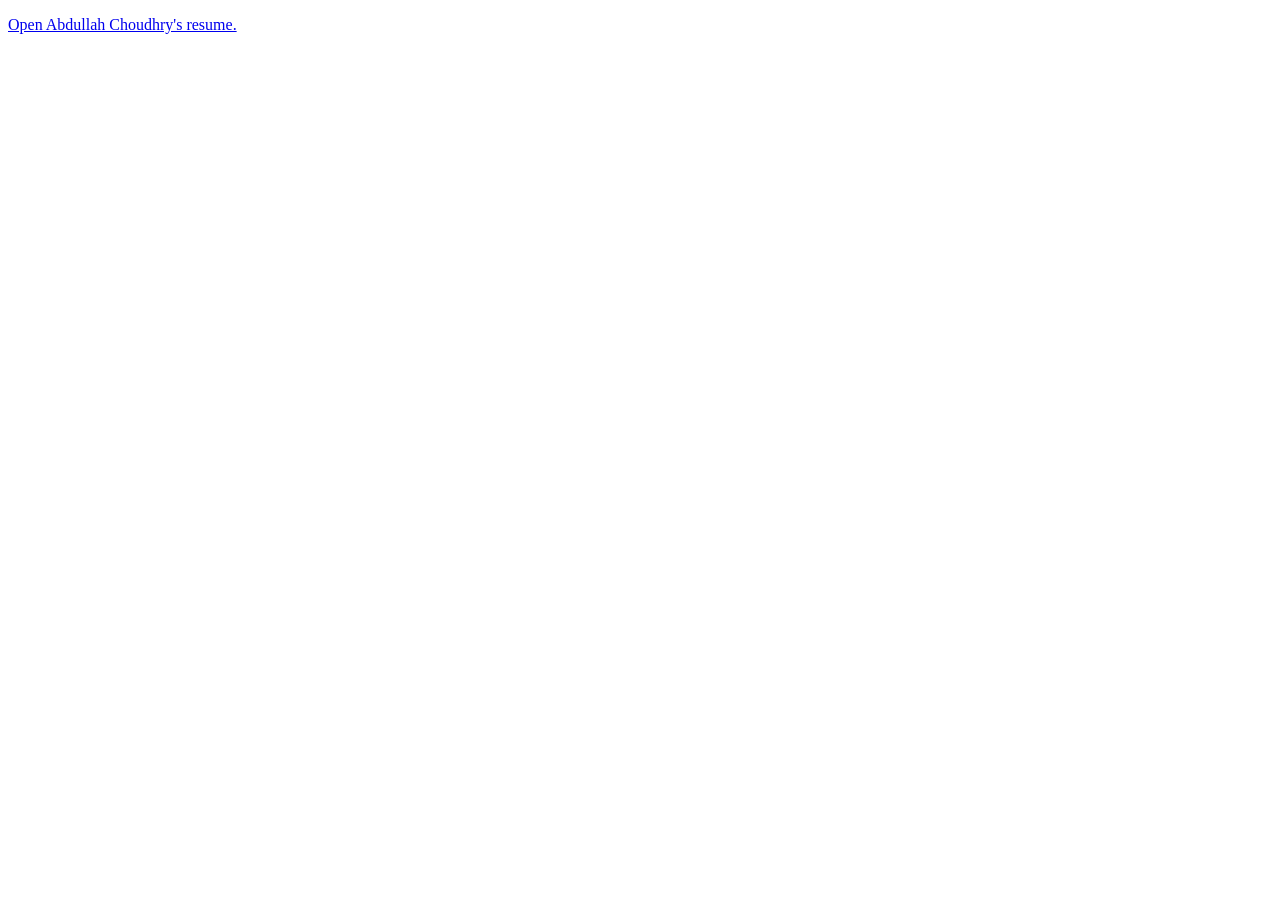
<file: index.html>
<!doctype html>
<html lang="en">
  <head>
    <meta charset="utf-8">
    <meta name="viewport" content="width=device-width, initial-scale=1">
    <meta http-equiv="refresh" content="0; url=resume.pdf">
    <title>Abdullah Choudhry Resume</title>
  </head>
  <body>
    <p><a href="resume.pdf">Open Abdullah Choudhry's resume.</a></p>
  </body>
</html>
</file>
